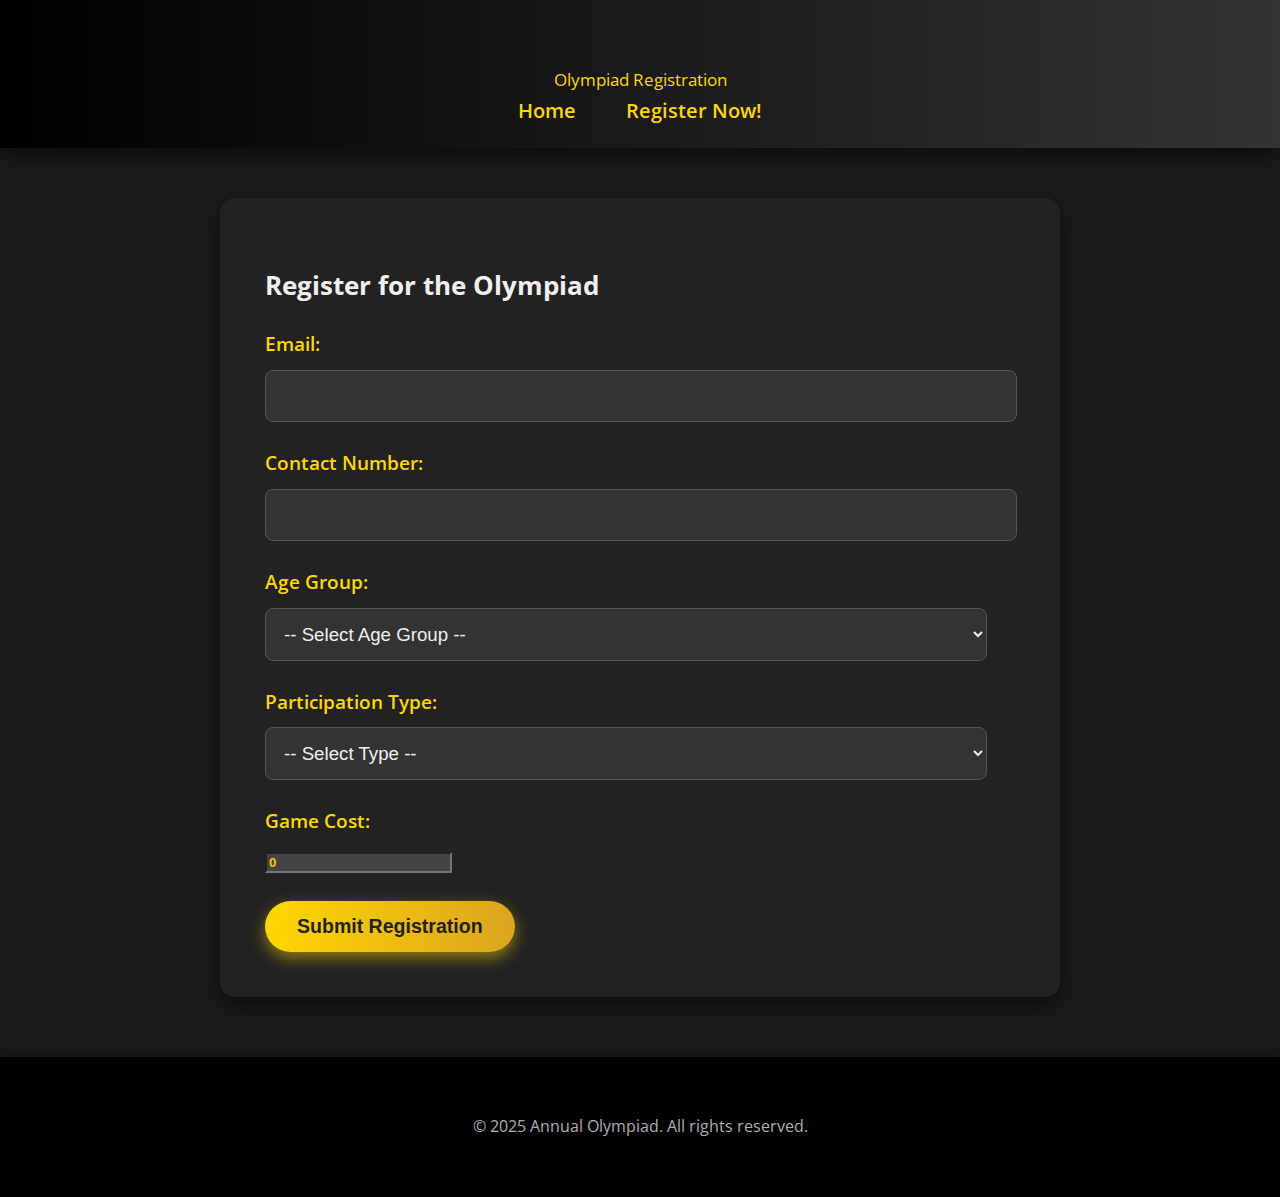
<file: register.html>
<!DOCTYPE html>
<html lang="en">
<head>
    <meta charset="UTF-8">
    <meta name="viewport" content="width=device-width, initial-scale=1.0">
    <title>Olympiad Portal - Registration</title>
    <link rel="stylesheet" href="style.css"> <!-- Link to your CSS file -->
</head>
<body>
    <header>
        <h1>
        </h1>Olympiad Registration
        <nav>
            <ul>
                <li><a href="index.html">Home</a></li>
                <li><a href="register.html">Register Now!</a></li>
            </ul>
        </nav>
    </header>

<main class="registration-form-container">
    <h2>Register for the Olympiad</h2>
    <form id="registrationForm">
        <!-- 1. Email - First Field -->
        <div class="form-group">
            <label for="email">Email:</label>
            <input type="email" id="email" name="email" required>
        </div>

        <!-- 2. Contact -->
        <div class="form-group">
            <label for="contact">Contact Number:</label>
            <input type="tel" id="contact" name="contact" required>
        </div>

        <!-- 3. Age Group -->
        <div class="form-group">
            <label for="ageGroup">Age Group:</label>
            <select id="ageGroup" name="ageGroup" required>
                <option value="">-- Select Age Group --</option>
                <option value="junior">Under 12</option>
                <option value="teen">12 - 17</option>
                <option value="adult">18+</option>
            </select>
        </div>

        <!-- 4. Solo / Dual / Team Games -->
        <div class="form-group">
            <label for="participantType">Participation Type:</label>
            <select id="participantType" name="participantType" required>
                <option value="">-- Select Type --</option>
                <option value="solo">Solo</option>
                <option value="dual">Dual</option>
                <option value="team">Team</option>
            </select>
        </div>

        <!-- 5. Games should appear depending on Solo, Dual, or Team selected -->
        <div class="form-group" id="gameSelectionGroup" style="display: none;">
            <label for="gameOption">Select Game:</label>
            <select id="gameOption" name="gameOption" required>
                <!-- Options will be populated by JavaScript -->
            </select>
        </div>

        <!-- Dynamic fields for participants (First Name, Last Name, CNIC, DOB) -->
        <div id="participantFieldsContainer">
            <!-- JavaScript will generate fields here, ensure those are also marked required if generated -->
        </div>

        <div class="form-group">
            <label for="gameCost">Game Cost:</label>
            <input type="text" id="gameCost" name="gameCost" value="0" readonly>
        </div>

        <button type="submit" class="button">Submit Registration</button>
    </form>
</main>

<footer>
    <p>&copy; 2025 Annual Olympiad. All rights reserved.</p>
</footer>

<script src="script.js"></script> <!-- Link to your JavaScript file -->
</body>

</html>
</file>
<file: style.css>
/* Import Google Fonts for a more refined look */
@import url('https://fonts.googleapis.com/css2?family=Playfair+Display:wght@700&family=Open+Sans:wght@400;600;700&display=swap');

/* General Body and Typography */
body {
    font-family: 'Open Sans', sans-serif; /* Modern, readable sans-serif for body */
    line-height: 1.7; /* Slightly increased line height for readability */
    margin: 0;
    padding: 0;
    background-color: #1a1a1a; /* Dark black background */
    color: #f0f0f0; /* Off-white for general text */
    overflow-x: hidden;
    font-size: 17px; /* Increased base font size */
}

/* Overall container for main content to give it some padding */
main {
    padding: 30px; /* Increased padding */
    max-width: 1200px;
    margin: 30px auto; /* Increased margin */
    background-color: #222222; /* Slightly lighter dark background for content boxes */
    border-radius: 15px; /* More rounded corners */
    box-shadow: 0 10px 25px rgba(0, 0, 0, 0.5); /* Stronger, darker shadow for depth */
    position: relative;
    z-index: 1;
}

/* Header with Logo and Navigation */
header {
    background: linear-gradient(to right, #000000, #333333); /* Black to dark grey gradient */
    color: #FFD700; /* Standard Gold for header text */
    padding: 1.8rem 0; /* More vertical padding */
    text-align: center;
    box-shadow: 0 6px 20px rgba(0, 0, 0, 0.6); /* Deeper shadow */
    display: flex;
    flex-direction: column; /* Stack items vertically */
    align-items: center; /* Center items horizontally */
    padding: 20px 5%; /* Increased padding on sides */
}

header .logo {
    font-size: 2.2em; /* Adjusted for image and text balance */
    font-weight: bold;
    display: flex; /* Use flexbox to align image and text */
    align-items: center; /* Vertically center them */
    font-family: 'Playfair Display', serif; /* Serif font for logo/main title */
    color: #FFD700; /* Gold for main header title */
    margin-bottom: 20px; /* Space between logo/title and nav */
}

.olympiad-symbol {
    height: 60px; /* Adjust size as needed */
    margin-right: 15px; /* Space between symbol and text */
    vertical-align: middle; /* Align with text */
}

nav ul {
    list-style: none;
    padding: 0;
    margin: 0;
    display: flex;
    justify-content: center; /* Center nav items themselves */
}

nav ul li {
    margin: 0 25px; /* More space between nav items */
}

nav ul li a {
    color: #FFD700; /* Gold for navigation links */
    text-decoration: none;
    font-weight: 600;
    font-size: 1.15em; /* Slightly larger nav links */
    transition: color 0.3s ease, transform 0.2s ease;
    position: relative;
}

nav ul li a:hover {
    color: #FFC107; /* Amber Gold on hover */
    transform: translateY(-3px); /* More pronounced lift */
}

nav ul li a::after {
    content: '';
    position: absolute;
    width: 0;
    height: 3px; /* Thicker underline */
    display: block;
    margin-top: 6px;
    right: 0;
    background: #FFC107; /* Amber Gold for underline */
    transition: width 0.3s ease;
    -webkit-transition: width 0.3s ease;
}

nav ul li a:hover::after {
    width: 100%;
    left: 0;
    background: #FFC107;
}

/* Hero Section - Dynamic Background Image */
.hero {
    text-align: center;
    background: linear-gradient(rgba(0, 0, 0, 0.8), rgba(0, 0, 0, 0.8)), url('images/sports_bg_main.jpg') no-repeat center center/cover;
    color: #fff;
    padding: 90px 25px; /* More vertical padding */
    border-radius: 15px;
    margin-bottom: 50px; /* More space below hero */
    box-shadow: 0 8px 20px rgba(0, 0, 0, 0.6);
}

.hero h1 { /* This H1 is only in register.html, but kept for consistency if ever moved */
    font-size: 4em; /* Significantly larger hero heading */
    margin-bottom: 25px;
    text-shadow: 3px 3px 6px rgba(0, 0, 0, 0.9); /* Stronger text shadow */
    color: #FFD700; /* Gold for hero heading */
    font-family: 'Playfair Display', serif; /* Serif font for hero heading */
}

.hero p {
    font-size: 1.6em; /* Larger text for hero paragraph */
    margin-bottom: 35px;
    max-width: 900px;
    margin-left: auto;
    margin-right: auto;
    color: #cccccc;
}

/* Sections - Card-like appearance for information */
section {
    margin-bottom: 40px; /* More space between sections */
    padding: 35px; /* Increased padding */
    background-color: #2a2a2a; /* Darker background for sections */
    border-radius: 12px;
    box-shadow: 0 6px 18px rgba(0, 0, 0, 0.4);
    transition: transform 0.3s ease, box-shadow 0.3s ease;
    border: 1px solid #333; /* Subtle border */
}

section:hover {
    transform: translateY(-8px); /* More pronounced lift on hover */
    box-shadow: 0 15px 35px rgba(0, 0, 0, 0.6);
}

section h2 {
    color: #FFD700; /* Gold for section headings */
    font-size: 2.4em; /* Larger section headings */
    border-bottom: 4px solid #FFD700; /* Thicker gold underline */
    padding-bottom: 18px;
    margin-top: 0;
    margin-bottom: 30px; /* More space below heading */
    display: inline-block;
    font-family: 'Playfair Display', serif; /* Serif font for section headings */
}

section ul {
    list-style: none; /* Remove default bullet points */
    padding: 0;
    margin-top: 20px;
}

section ul li {
    background-color: #333333; /* Darker background for list items */
    margin-bottom: 12px;
    padding: 15px 20px;
    border-radius: 8px;
    border-left: 5px solid #DAA520; /* Goldenrod left border */
    box-shadow: 0 2px 8px rgba(0, 0, 0, 0.2);
    font-size: 1.05em;
}

section ul li strong {
    color: #FFD700; /* Gold for strong text in lists */
    font-size: 1.1em;
}

/* Specific styling for game overview */
.games-overview {
    display: block;
}

.games-overview h2 {
    text-align: center;
}

.games-overview .game-card { /* This might be used if you restructure games-overview */
    background-color: #333333;
    border-radius: 10px;
    padding: 30px;
    box-shadow: 0 4px 12px rgba(0, 0, 0, 0.3);
    transition: transform 0.2s ease;
    border: 1px solid #444;
    text-align: center;
}

.games-overview .game-card:hover {
    transform: translateY(-5px);
    box-shadow: 0 8px 20px rgba(0, 0, 0, 0.4);
}

.games-overview .game-card h3 {
    color: #DAA520;
    font-size: 1.6em;
    margin-top: 0;
    margin-bottom: 18px;
    font-family: 'Playfair Display', serif;
}

.games-overview .game-card p {
    font-size: 1.05em;
    color: #c0c0c0;
}

/* Buttons - More prominent and action-oriented */
.button {
    display: inline-block;
    background: linear-gradient(to right, #4CAF50, #66bb6a); /* Keeping green for a "go" action, but could be gold */
    color: white;
    padding: 14px 32px; /* More padding */
    border-radius: 35px; /* More pill-shaped */
    text-decoration: none;
    font-weight: 700;
    font-size: 1.15em; /* Slightly larger button text */
    transition: background-color 0.3s ease, transform 0.2s ease, box-shadow 0.3s ease;
    border: none;
    cursor: pointer;
    box-shadow: 0 5px 12px rgba(0, 0, 0, 0.4);
}

.button:hover {
    background: linear-gradient(to right, #66bb6a, #81c784);
    transform: translateY(-4px); /* More pronounced lift */
    box-shadow: 0 8px 18px rgba(0, 0, 0, 0.5);
}

/* Specific button color for primary actions */
.hero .button, .registration-form-container .button[type="submit"] {
    background: linear-gradient(to right, #FFD700, #DAA520); /* Gold gradient for primary buttons */
    color: #222; /* Dark text on gold button */
    box-shadow: 0 6px 15px rgba(255, 215, 0, 0.5);
}

.hero .button:hover, .registration-form-container .button[type="submit"]:hover {
    background: linear-gradient(to right, #DAA520, #B8860B); /* Darker gold on hover */
    color: #1a1a1a;
    box-shadow: 0 8px 20px rgba(255, 215, 0, 0.7);
}

/* Forms (primarily for register.html, but kept for full CSS) */
.registration-form-container {
    max-width: 750px;
    margin: 50px auto;
    padding: 45px;
    background: #222222;
    border-radius: 15px;
    box-shadow: 0 10px 25px rgba(0, 0, 0, 0.5);
}

.form-group {
    margin-bottom: 25px;
}

.form-group label {
    display: block;
    margin-bottom: 10px;
    font-weight: 600;
    color: #FFD700;
    font-size: 1.1em;
}

.form-group input[type="email"],
.form-group input[type="tel"],
.form-group select {
    width: calc(100% - 28px);
    padding: 14px;
    border: 1px solid #555555;
    border-radius: 8px;
    font-size: 1.1em;
    background-color: #333333;
    color: #f0f0f0;
    transition: border-color 0.3s ease, box-shadow 0.3s ease;
}

.form-group input[type="email"]:focus,
.form-group input[type="tel"]:focus,
.form-group select:focus {
    border-color: #FFD700;
    outline: none;
    box-shadow: 0 0 10px rgba(255, 215, 0, 0.5);
}

/* Readonly fields */
input[readonly] {
    background-color: #444444;
    cursor: not-allowed;
    font-weight: bold;
    color: #FFC107;
}

/* Contact Section Link */
.contact a {
    color: #FFD700; /* Gold for contact email link */
    text-decoration: none;
    font-weight: 600;
}

.contact a:hover {
    text-decoration: underline;
    color: #FFC107;
}

/* Footer */
footer {
    text-align: center;
    padding: 40px; /* More padding */
    background: #000000; /* Pure black footer */
    color: #b0b0b0;
    margin-top: 60px; /* More space above footer */
    font-size: 0.95em; /* Slightly larger footer text */
    box-shadow: 0 -3px 15px rgba(0, 0, 0, 0.4);
}

/* Utility for layout */
.grid-container { /* This utility class is not used in index.html, but kept in CSS */
    display: grid;
    grid-template-columns: repeat(auto-fit, minmax(480px, 1fr));
    gap: 35px;
    margin-top: 35px;
}

/* Styling for the confirmation page content (if displayed in new window or div) */
.confirmation-card { /* This is not used in index.html, but kept for full CSS */
    background-color: #2a2a2a;
    border: 1px solid #FFD700;
    border-radius: 12px;
    padding: 35px;
    margin: 35px auto;
    max-width: 650px;
    box-shadow: 0 6px 18px rgba(0, 0, 0, 0.4);
    text-align: left;
    color: #f0f0f0;
}

.confirmation-card p {
    font-size: 1.15em;
    margin-bottom: 15px;
}

.confirmation-card p strong {
    color: #DAA520;
    width: 200px;
    display: inline-block;
}

.confirmation-card h2 {
    text-align: center;
    color: #FFD700;
    margin-bottom: 30px;
    font-family: 'Playfair Display', serif;
    font-size: 2.2em;
}

.print-download-buttons { /* This is not used in index.html, but kept for full CSS */
    text-align: center;
    margin-top: 35px;
}

.print-download-buttons button {
    margin: 0 18px;
    padding: 14px 28px;
    font-size: 1.15em;
    border-radius: 35px;
    font-weight: bold;
    cursor: pointer;
    transition: transform 0.2s ease, box-shadow 0.2s ease;
    color: #222;
}

.print-download-buttons button.print {
    background: linear-gradient(to right, #4CAF50, #66bb6a);
    color: white;
    border: none;
}

.print-download-buttons button.print:hover {
    background: linear-gradient(to right, #66bb6a, #81c784);
    transform: translateY(-3px);
    box-shadow: 0 5px 12px rgba(40, 167, 69, 0.4);
}

.print-download-buttons button.download {
    background: linear-gradient(to right, #FFD700, #DAA520);
    color: #222;
    border: none;
}

.print-download-buttons button.download:hover {
    background: linear-gradient(to right, #DAA520, #B8860B);
    transform: translateY(-3px);
    box-shadow: 0 5px 12px rgba(255, 215, 0, 0.4);
}

/* Responsive Adjustments */
@media (max-width: 768px) {
    header {
        flex-direction: column;
        padding: 15px 20px;
    }
    header nav ul {
        margin-top: 15px;
    }
    .hero h1 {
        font-size: 3em; /* Adjusted for smaller screens */
    }
    .hero p {
        font-size: 1.3em;
    }
    main {
        margin: 10px;
        padding: 20px;
    }
    section {
        padding: 25px;
    }
    section h2 {
        font-size: 2em; /* Adjusted for smaller screens */
    }
    .grid-container {
        grid-template-columns: 1fr;
    }
    .registration-form-container {
        padding: 30px;
        margin: 20px auto;
    }
    body {
        font-size: 16px; /* Slightly smaller base font size on small screens */
    }
    .olympiad-symbol {
        height: 50px; /* Smaller symbol on small screens */
        margin-right: 10px;
    }
    header .logo {
        font-size: 1.8em; /* Adjusted for smaller screens */
        text-align: center; /* Center the logo and text on small screens */
    }
    header .logo img {
        margin-bottom: 10px; /* Add space below image in column layout */
    }
    header .logo {
        flex-direction: column; /* Stack image and text vertically */
    }
}
</file>
